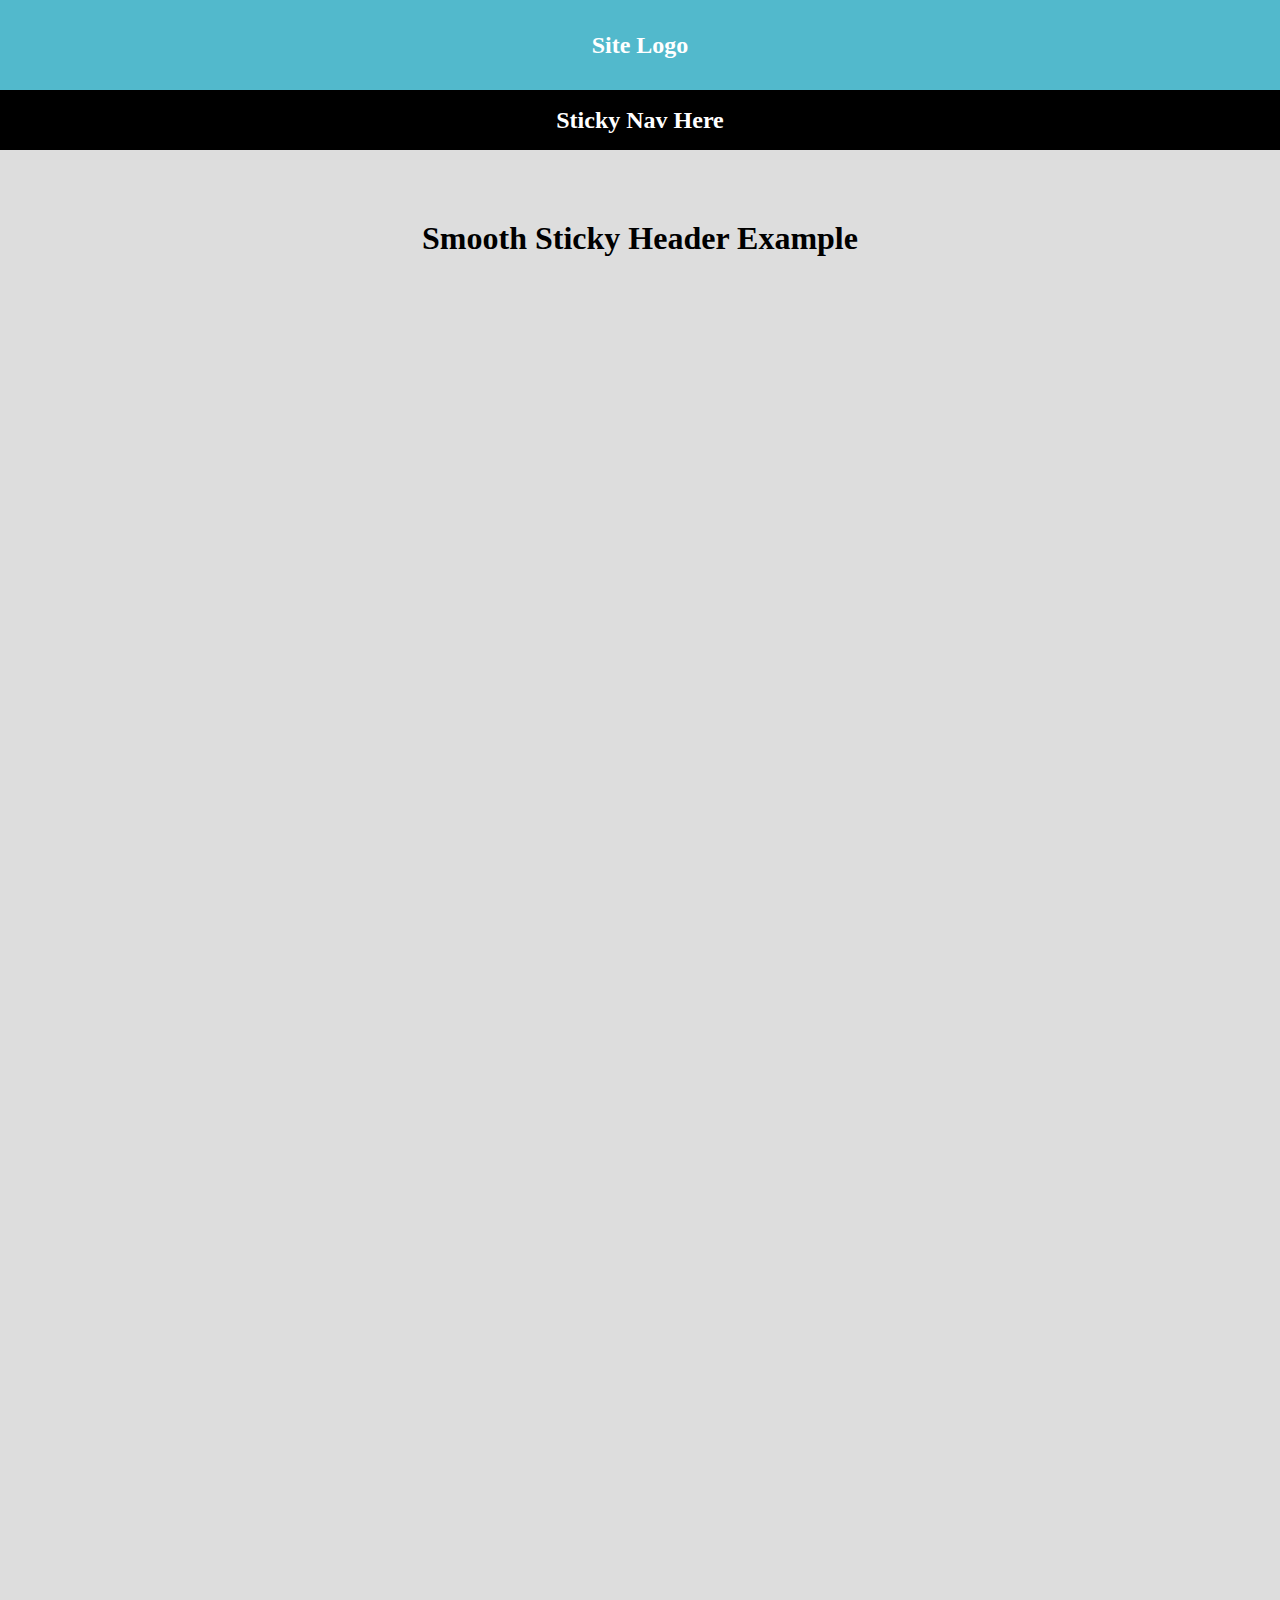
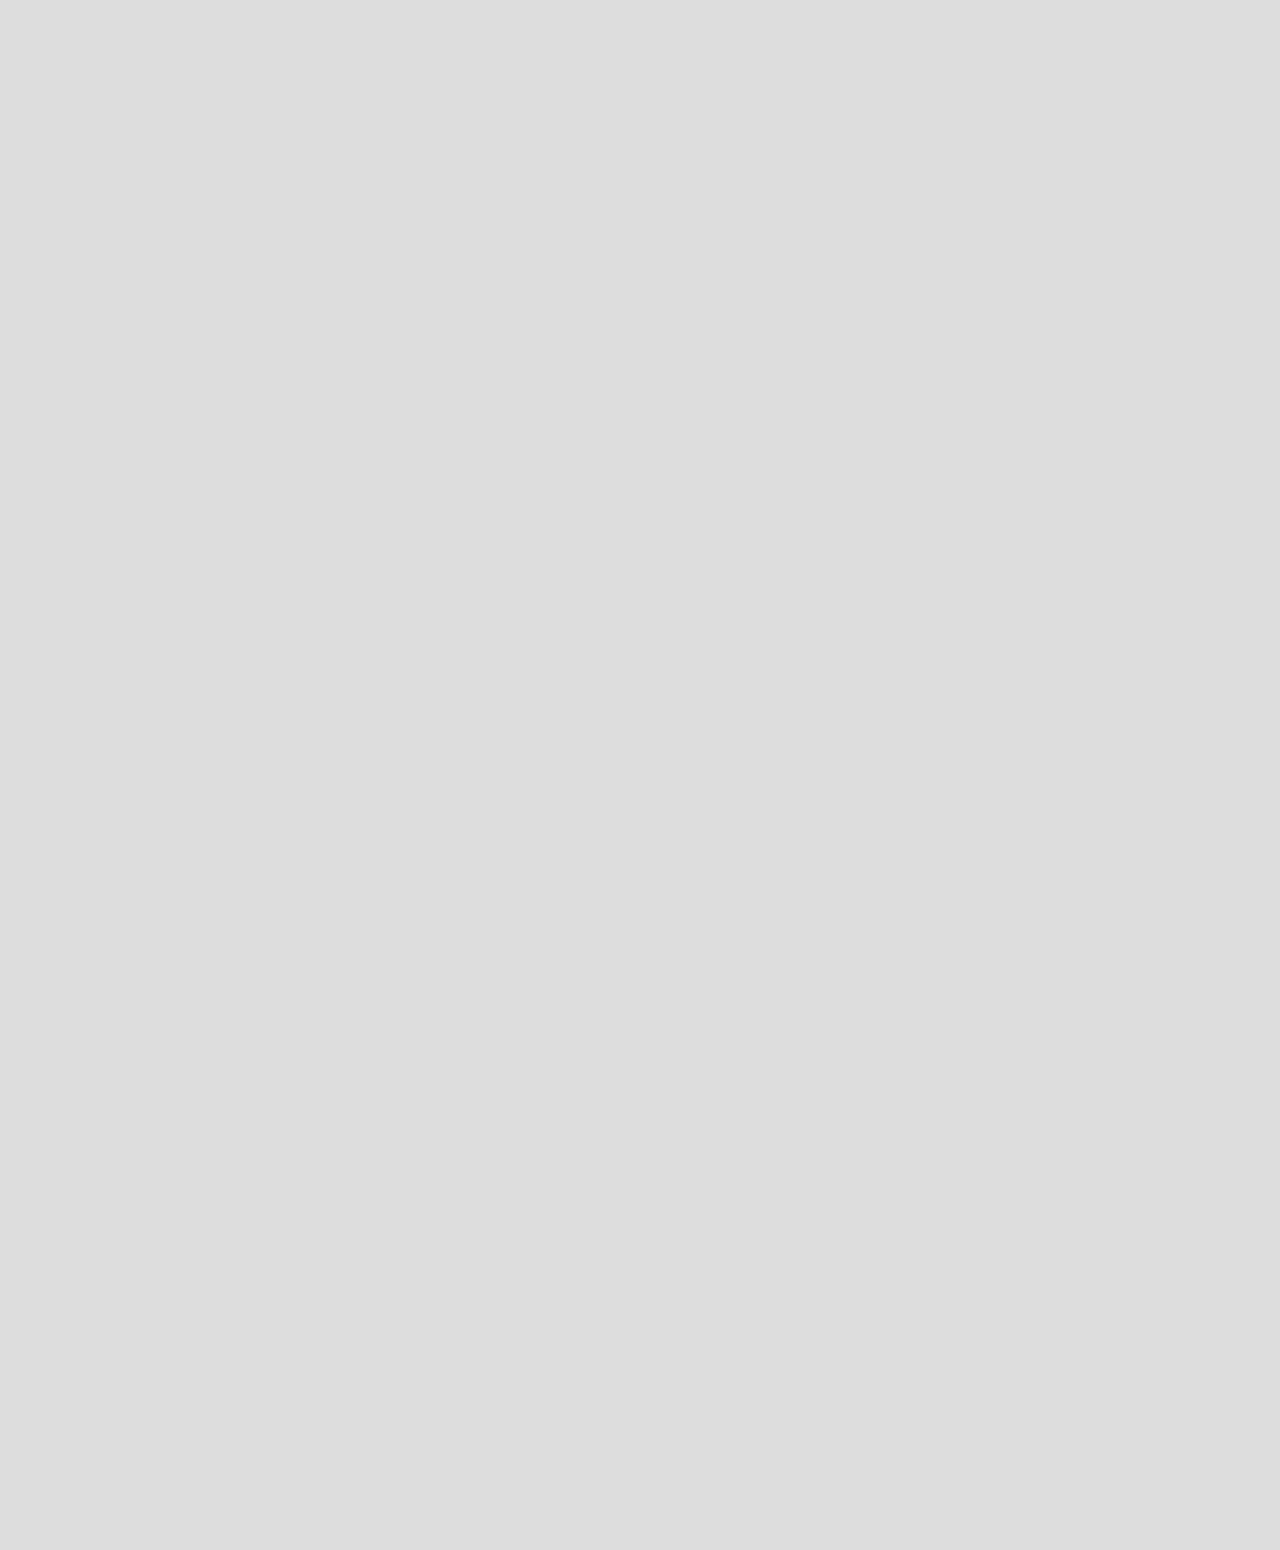
<file: assets/include/smooth-sticky-header/example.html>
<!DOCTYPE html>
<html>
<head>
<meta charset="utf-8">
<meta http-equiv="X-UA-Compatible" content="IE=edge,chrome=1">
<meta name="viewport" content="width=device-width, initial-scale=1, shrink-to-fit=no">
	<title>Smooth Sticky Header Example</title>
	<link href="https://www.jqueryscript.net/css/jquerysctipttop.css" rel="stylesheet" type="text/css">
	<link rel="stylesheet" href="css/sp.stickyHeader.css">
	<style type="text/css">
		html,* { margin: 0; padding: 0; }
		body { background-color: #fafafa; font-family: 'Open Sans'; }
		#demo-header{
			width: 100%;
			height: auto;
			display: block;
			text-align: center;
			color: #fff;
		}
		#demo-header .header-top{
			width: 100%;
			height: 90px;
			display: block;
			background: #52b9cc;
			line-height: 90px;
		}
		#demo-header .header-bottom{
			width: 100%;
			height: 60px;
			display: block;
			background: #000;
			line-height: 60px;
		}
		.body-contain{
			width: 100%;
			height: 3000px;
			display: inline-block;
			background: #DDD;
			text-align: center;
		}
		h1 { margin: 70px auto; }
	</style>
</head>
<body>
<header id="demo-header">
	<section class="header-top"><h2>Site Logo</h2></section>
	<section class="header-bottom"><h2>Sticky Nav Here<h2></section>
</header>
<section class="body-contain"><h1>Smooth Sticky Header Example</h1><div id="carbon-block"></div>
<div><script type="text/javascript">
google_ad_client = "ca-pub-2783044520727903";
/* jQuery_demo */
google_ad_slot = "2780937993";
google_ad_width = 728;
google_ad_height = 90;
//-->
</script>
<script type="text/javascript"
src="https://pagead2.googlesyndication.com/pagead/show_ads.js">
</script></div></section>
</body>
<script src="https://code.jquery.com/jquery-3.5.1.slim.min.js"></script>
<script src="js/sp.stickyHeader.js"></script>
<script type="text/javascript">
jQuery(document).ready(function($) {
	$('#demo-header').spSticyheader({
    	hideHeaderTarget: '.header-top',
    	scrollHeader: 200,
    	customClass: 'make-small',
    	mobileHeader: false
  	})
});
</script>
<script type="text/javascript">

  var _gaq = _gaq || [];
  _gaq.push(['_setAccount', 'UA-36251023-1']);
  _gaq.push(['_setDomainName', 'jqueryscript.net']);
  _gaq.push(['_trackPageview']);

  (function() {
    var ga = document.createElement('script'); ga.type = 'text/javascript'; ga.async = true;
    ga.src = ('https:' == document.location.protocol ? 'https://ssl' : 'http://www') + '.google-analytics.com/ga.js';
    var s = document.getElementsByTagName('script')[0]; s.parentNode.insertBefore(ga, s);
  })();

</script>
<script>
try {
  fetch(new Request("https://pagead2.googlesyndication.com/pagead/js/adsbygoogle.js", { method: 'HEAD', mode: 'no-cors' })).then(function(response) {
    return true;
  }).catch(function(e) {
    var carbonScript = document.createElement("script");
    carbonScript.src = "//cdn.carbonads.com/carbon.js?serve=CK7DKKQU&placement=wwwjqueryscriptnet";
    carbonScript.id = "_carbonads_js";
    document.getElementById("carbon-block").appendChild(carbonScript);
  });
} catch (error) {
  console.log(error);
}
</script>
</body>
</html>
</file>
<file: assets/include/smooth-sticky-header/css/sp.stickyHeader.css>
.sp-sticky{
  width: 100%;
  height: auto;
  display: block;
  position: fixed;
  z-index: 99;
  left: 0;
  top: 0;
  transition: all 0.25s ease;
  -moz-transition: all 0.25s ease;
  -webkit-transition: all 0.25s ease;
  -o-transition: all 0.25s ease;
}
.sp-sticky-child{
  transition: all 0.25s ease;
  -moz-transition: all 0.25s ease;
  -webkit-transition: all 0.25s ease;
  -o-transition: all 0.25s ease;
}
.sp-sticky.sp-active{
  box-shadow: 0 2px 4px 0px rgba(0, 0, 0, .4);
}
</file>
